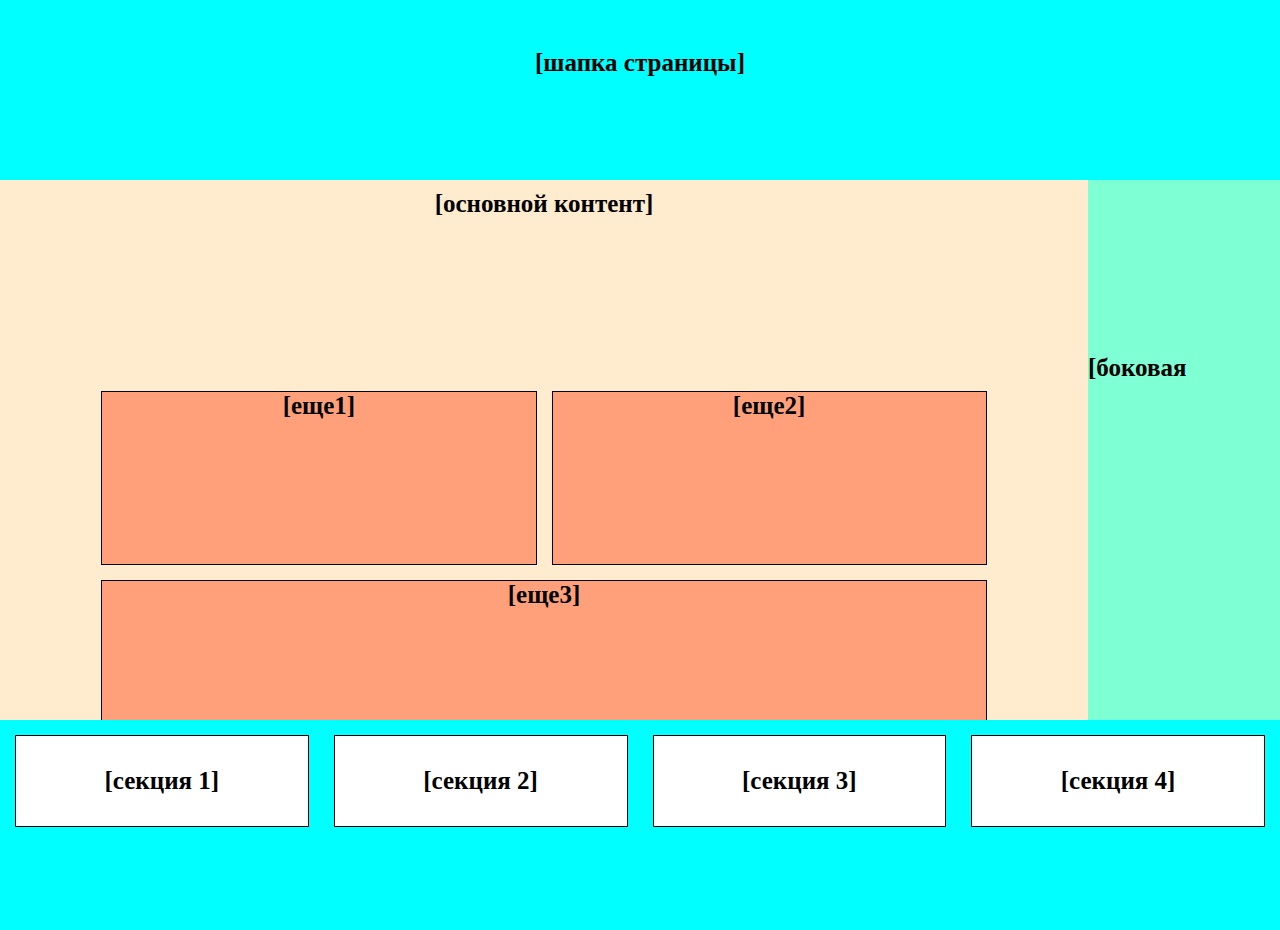
<file: styles/index.html>
<!DOCTYPE html>
<html lang="en">
<head>
    <meta charset="UTF-8">
    <meta http-equiv="X-UA-Compatible" content="IE=edge">
    <meta name="viewport" content="width=device-width, initial-scale=1.0">
    <title>Document</title>
    <link rel="stylesheet" href="/styles/normalize.css"/>
    <link rel="stylesheet" href="/styles/style2.css"/>
</head>
<body>
    <div class="container">
        <div class="header">[шапка страницы]</div>
        <div class="main">
            <div class="name">[основной контент]</div>
            <div class="section1">[еще1]</div>
            <div class="section2">[еще2]</div>
            <div class="section3">[еще3]</div>
        </div>

        <div class="aside">[боковая область]</div>

        <div class="footer">
            <div class="first">[секция 1]</div>
            <div class="second">[секция 2]</div>
            <div class="third">[секция 3]</div>
            <div class="fourth">[секция 4]</div>
        </div>
    </div>
</body>
</html>
</file>
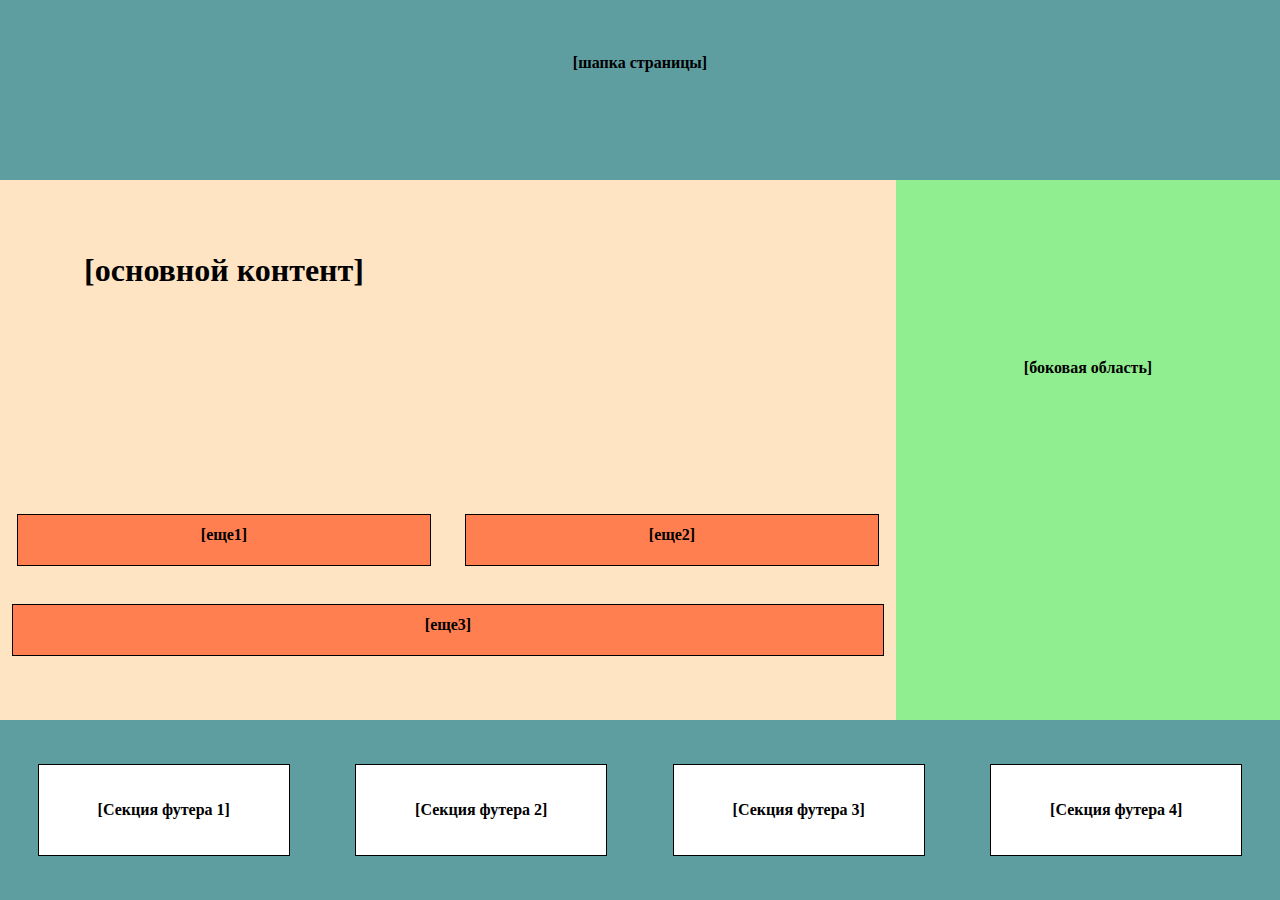
<file: grid.html>
<!DOCTYPE html>
<html lang="en">
<head>
    <meta charset="UTF-8">
    <meta http-equiv="X-UA-Compatible" content="IE=edge">
    <meta name="viewport" content="width=device-width, initial-scale=1.0">
    <title>grid</title>
    <link rel="stylesheet" href="/styles/normalize.css"/>
    <link rel="stylesheet" href="/styles/style.css"/>

</head>
<body>
    <div class="container">

    <div class="header">[шапка страницы]</div>
    
    <div class="main">
        
<div class="content">
    <h1>[основной контент]</h1>
     <div class="section1">[еще3]</div>
    <div class="section2">[еще2]</div>
    <div class="section3">[еще1]</div> 
</div>
<div class="aside">[боковая область]</div>
   </div>

    <div class="footer">
    <div class="section4">[Секция футера 1]</div>
    <div class="section5">[Секция футера 2]</div>
    <div class="section6">[Секция футера 3]</div>
    <div class="section7">[Секция футера 4]</div>
    </div>
</div>
</body>
</html>
</file>
<file: styles/style2.css>
.container{
    display: grid;
    grid-template-columns: 85%;
    grid-template-rows: 20% 60% 20%; 
    height: 100vh;
    grid-template-areas: "header header header header"
    "main main main aside"
    "footer footer footer footer";
}
.header{
    background-color: aqua;
    text-align: center;
    line-height: 125px;
    font-weight: bolder;
    font-size: 25px;
    grid-area: header;
}
.footer{
    background-color: aqua; 
    grid-area: footer;
    display: grid;
    grid-template-columns: 1fr 1fr 1fr 1fr;
    grid-template-rows: 1fr; 
    height: 100%;
    grid-template-areas: " first second third fourth";
    grid-gap: 25px;
    text-align: center;
    padding: 15px;
    
}
.first{
    grid-area: first ;
    border: 1px solid black;
    background-color: white;
    height: 90px;
    line-height: 90px;
    font-weight: bolder;
    font-size: 25px;
}
.second{
    grid-area: second;
    border: 1px solid black;
    background-color: white;
    height: 90px;
    line-height: 90px;
    font-weight: bolder;
    font-size: 25px;
}
.third{
    grid-area: third;
    border: 1px solid black;
    background-color: white;
    height: 90px;
    line-height: 90px;
    font-weight: bolder;
    font-size: 25px;
}
.fourth{
   grid-area: fourth; 
   border: 1px solid black;
   background-color: white;
   height: 90px;
   line-height: 90px;
   font-weight: bolder;
    font-size: 25px;
}
.aside{
    background-color: aquamarine;
    grid-area: aside;
    line-height: 375px;
    font-weight: bolder;
    font-size: 25px;
  }

.main{
    background-color: blanchedalmond;
    grid-area: main;
    font-weight: bolder;
    font-size: 25px;
    text-align: center;
    padding-top: 10px;
    display: grid;
    grid-gap: 15px;
    grid-template-columns: 40% 40%;
    grid-template-rows: 35% 33% 33%;
    justify-content: center;
}
.name{
    grid-column: 1/3;
    grid-row: 1/2;
}
.section1{
    border: 1px solid black;
    background-color:lightsalmon;
}
.section2{
    border: 1px solid black;
    background-color:lightsalmon;
}
.section3{
    border: 1px solid black;
    background-color:lightsalmon;
    grid-column: 1/3;
    grid-row: 3/4;
}
</file>
<file: styles/style.css>
.container{
    height: 100vh;
    display: grid;
    grid-template-columns: 100%;
    grid-template-rows: 20% 60% 20%;
}


.header{
    background-color: cadetblue;
    grid-column: 1/4;
    text-align: center;
    line-height: 125px;
    font-weight: bolder;
    
}
.main{
    display: grid;
    grid-template-columns: 70% 30%;
    grid-template-rows: 100%;
    width: 100%;
    text-align: center;

   }

      .content{
    display: grid;
    background-color: bisque;
    grid-template-columns: 1fr 1fr;
    grid-template-rows: 1fr 1fr 1fr;
    align-items: center;
    justify-content: center;
    justify-items: center;
    text-align: center;
   }
   .section3{
   background-color: coral;
    border: 1px solid black;
      width: 92%;
    height: 50px;
    grid-column: 1/2;
    grid-row: 2/4;
    line-height: 40px;
   font-weight: bolder;
   text-align: center;
}
   .section2{
    background-color: coral;
    border: 1px solid black;
      width: 92%;
    height: 50px;
    grid-column: 2/3;
    grid-row: 2/4;
    line-height: 40px;
   font-weight: bolder;
   text-align: center;
}
   
   .section1{
    background-color: coral;
    border: 1px solid black;
    width: 97%;
    height: 50px;
    grid-column: 1/3;
    grid-row: 3/4;
    line-height: 40px;
   font-weight: bolder;
   text-align: center;
}
   
   .aside{
    background-color: lightgreen;
    text-align: center;
    line-height: 375px;
    font-weight: bolder;
   }
   .footer{
    background-color: cadetblue;
    grid-column: 1/4;
    display: grid;
    grid-template-columns: 1fr 1fr 1fr 1fr;
    grid-template-rows:  4fr;
    grid-template-areas: "section4 section5 section6 section7";
    grid-gap: 10px;
    justify-items: center;
    align-items: center;
       text-align: center;
    padding: 10px;
    
   }
   .section4  {
    border: 1px solid black;
    background-color: white;
    grid-area: section4;
    height: 90px;
    width: 250px;
   line-height: 90px;
   font-weight: bolder;
   }
    .section5{
    border: 1px solid black;
    background-color: white;
    grid-area: section5;
    height: 90px;
    width: 250px;
    line-height: 90px;
    font-weight: bolder;
   } 
   .section6{
    border: 1px solid black;
    background-color: white;
    grid-area: section6;
    height: 90px;
    width: 250px;
    line-height: 90px;
    font-weight: bolder;
}
   .section7{
    border: 1px solid black;
    background-color: white;
    grid-area: section7;
    height: 90px;
    width: 250px;
    line-height: 90px;
    font-weight: bolder;
   }
</file>
